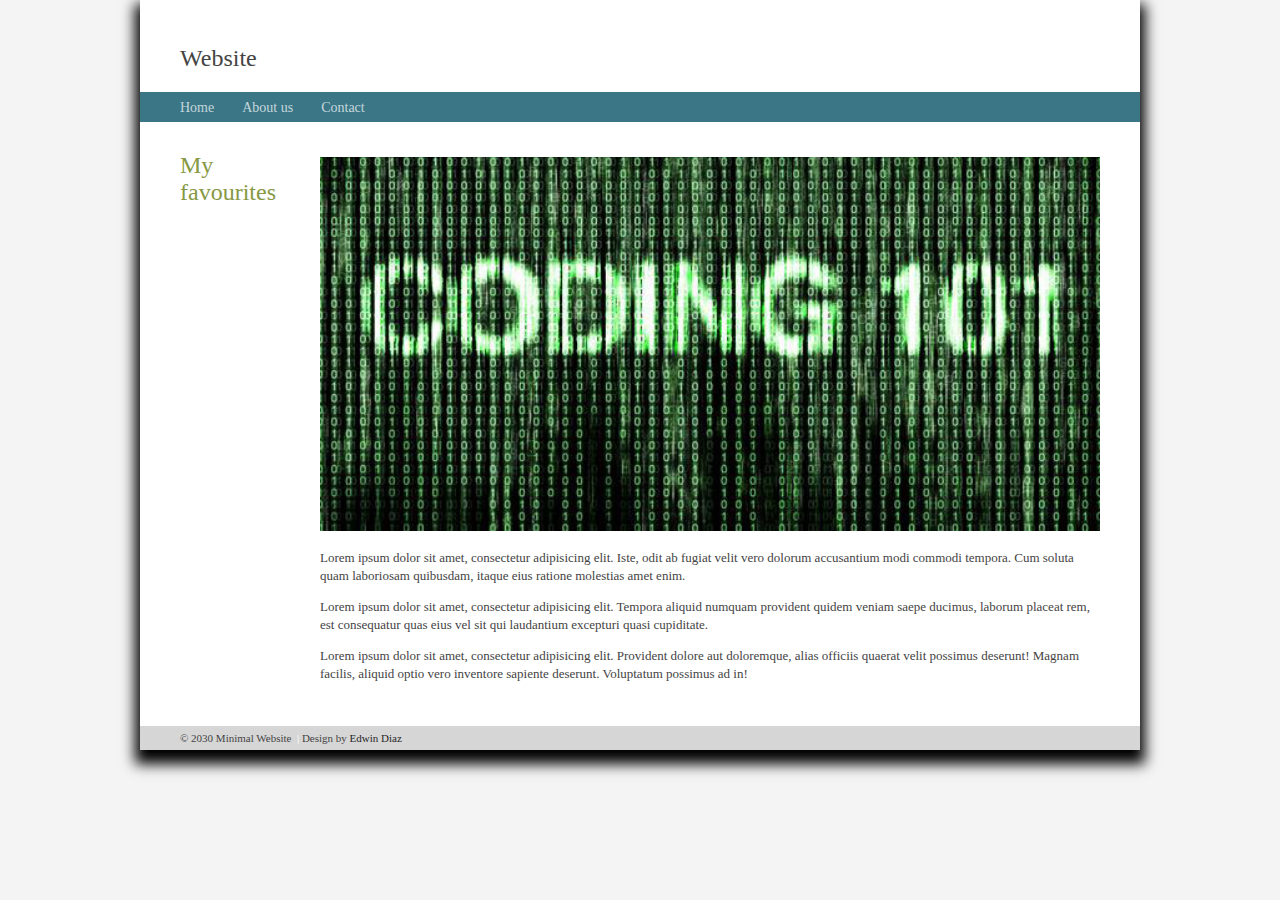
<file: website/index.html>
<!DOCTYPE html>
<html lang="en">
<head>
    <meta charset="UTF-8">
    <title>Home</title>
    <link rel="stylesheet" href="css/style.css">
    <script src="js/scripts.js"></script>
</head>
<body>
  <div class="container">
    <header class="header">
        
       <a class="link-title" href="/">Website</a>
        
    </header>
    
    <nav class="menu">
        
        <a href="about.html">Home</a> &nbsp; &nbsp; &nbsp; 
        <a href="index.html">About us</a> &nbsp; &nbsp; &nbsp; 
        <a href="contact.html">Contact</a>
        
    </nav>
    
    <aside>
       
       <h1>My favourites</h1>
        
        
    </aside>
    
    <article class="main">
        
<!--        <img src="http://placehold.it/300x200" alt="">-->
      
      
      <div id="home-image">
          
          <img src="images/home-page-image.jpg" alt="home image">
          
          
      </div>
       
       
       <p>Lorem ipsum dolor sit amet, consectetur adipisicing elit. Iste, odit ab fugiat velit vero dolorum accusantium modi commodi tempora. Cum soluta quam laboriosam quibusdam, itaque eius ratione molestias amet enim.</p>
       <p>Lorem ipsum dolor sit amet, consectetur adipisicing elit. Tempora aliquid numquam provident quidem veniam saepe ducimus, laborum placeat rem, est consequatur quas eius vel sit qui laudantium excepturi quasi cupiditate.</p>
       <p>Lorem ipsum dolor sit amet, consectetur adipisicing elit. Provident dolore aut doloremque, alias officiis quaerat velit possimus deserunt! Magnam facilis, aliquid optio vero inventore sapiente deserunt. Voluptatum possimus ad in!</p>
        
        
    </article>
    
    
    <footer>
        
        &copy; 2030 Minimal Website &nbsp;<span class="separator">|</span> Design by <a href="http://www.edwindiaz.com">Edwin Diaz</a>
        
        
    </footer>
    
     


    </div>
</body>
</html>
</file>
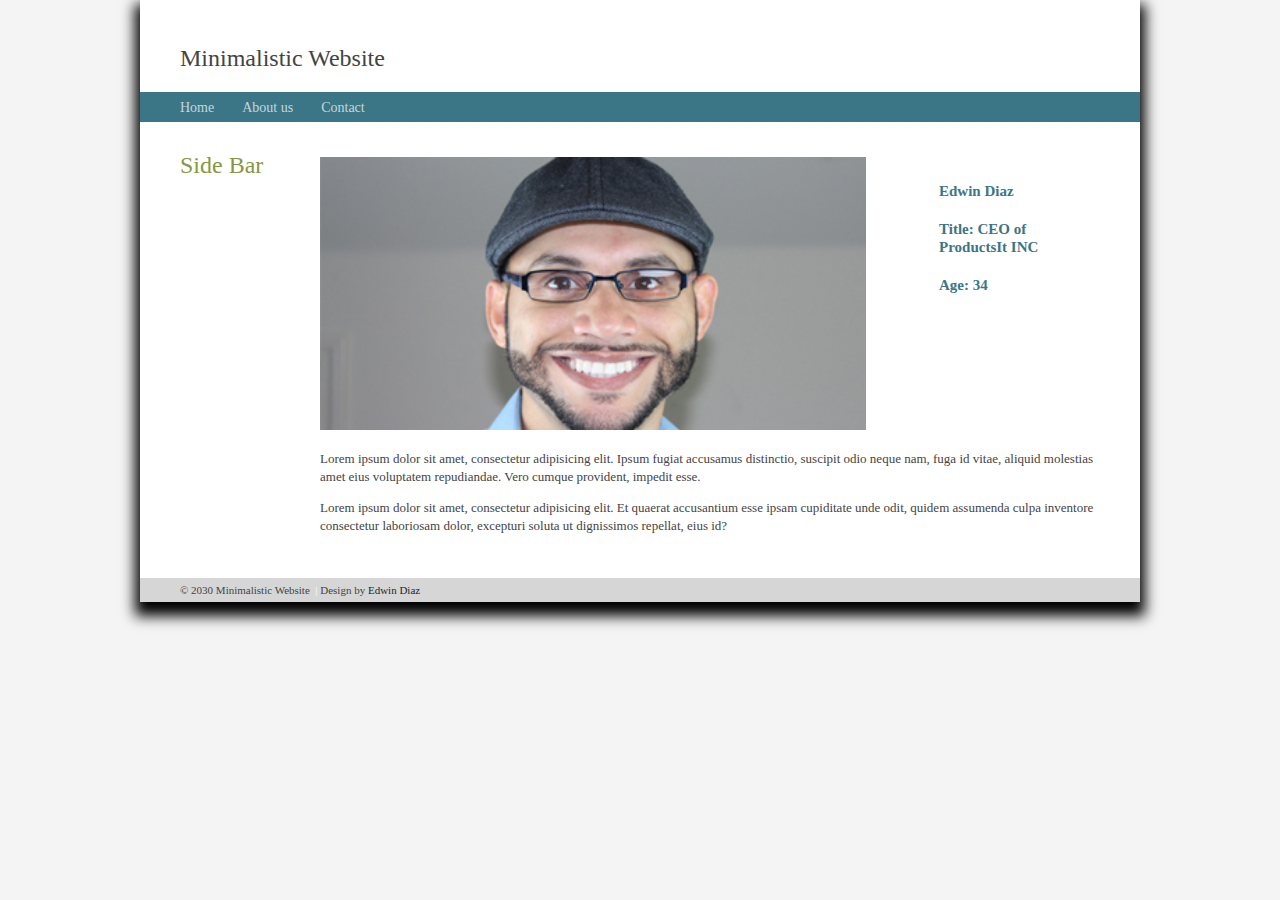
<file: website/about.html>
<!DOCTYPE html>
<html lang="en">
<head>
    <meta charset="UTF-8">
    <title>About Us</title>
    <link rel="stylesheet" href="css/style.css">
    <script src="js/scripts.js"></script>
</head>
<body id="about-page">
  <div class="container">
    <header class="header">
        
       <a class="link-title" href="/">Minimalistic Website</a>
        
    </header>
    
    <nav class="menu">
        
        <a href="about.html">Home</a> &nbsp; &nbsp; &nbsp; 
        <a href="index.html">About us</a> &nbsp; &nbsp; &nbsp; 
        <a href="contact.html">Contact</a>
        
    </nav>
       <aside>
       
       <h1>Side Bar</h1>
        
        
    </aside>
    
   
    
    <article class="main">
    
        <div id="home-image">
          
          <img src="images/me.jpg" alt="home image">
          
          
         </div>
         
         <div id="profile-info">
             
             <h2>Edwin Diaz</h2>
             <h2>Title: CEO of ProductsIt INC</h2>
             <h2>Age: 34</h2>
             

         </div>
        
         
         
         <div class="description">
         
         
         
         <p>Lorem ipsum dolor sit amet, consectetur adipisicing elit. Ipsum fugiat accusamus distinctio, suscipit odio neque nam, fuga id vitae, aliquid molestias amet eius voluptatem repudiandae. Vero cumque provident, impedit esse.</p>
         <p>Lorem ipsum dolor sit amet, consectetur adipisicing elit. Et quaerat accusantium esse ipsam cupiditate unde odit, quidem assumenda culpa inventore consectetur laboriosam dolor, excepturi soluta ut dignissimos repellat, eius id?</p>
         
         
         </div>
        
  
 






    </article>


      <footer>
        
        &copy; 2030 Minimalistic Website &nbsp;<span class="separator">|</span> Design by <a href="http://www.edwindiaz.com">Edwin Diaz</a>
        
        
    </footer>




        </div>
</body>
</html>
</file>
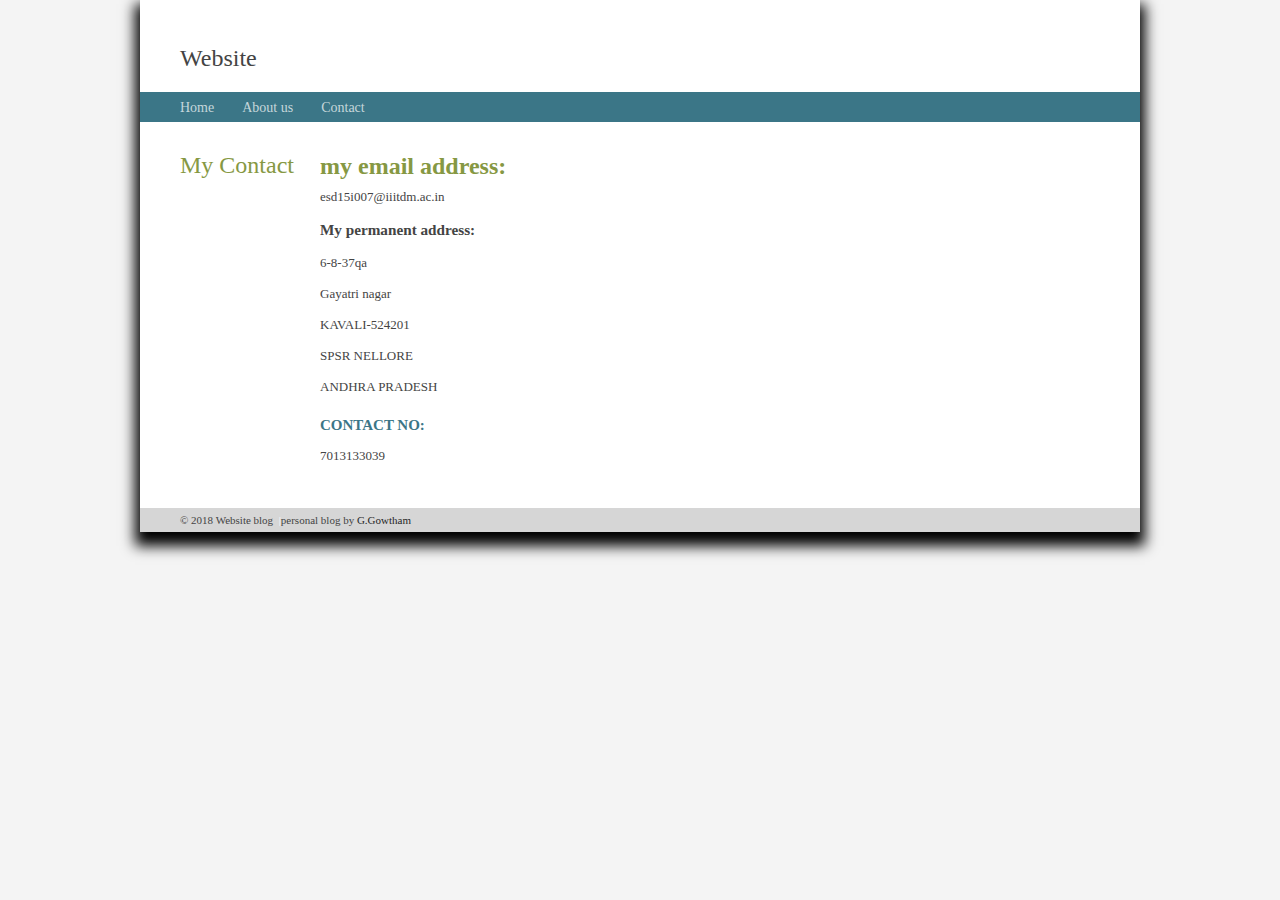
<file: website/contact.html>
<!DOCTYPE html>
<html lang="en">
<head>
    <meta charset="UTF-8">
    <title>Contact</title>
    <link rel="stylesheet" href="css/style.css">
    
</head>
<body id="contact">
  <div class="container">
     <header class="header">
        
        <a class="link-title" href="/">Website</a>
        
    </header>
    
    <nav class="menu">
        
        <a href="about.html">Home</a> &nbsp; &nbsp; &nbsp; 
        <a href="index.html">About us</a> &nbsp; &nbsp; &nbsp; 
        <a href="contact.html">Contact</a>
        
    </nav>
    
    <aside>
       
       <h1>My Contact</h1>
        
        
    </aside>
    
    <article class="main">
    
       <h1><strong>my email address:</strong></h1>
        <p>esd15i007@iiitdm.ac.in</p>
        
       <h3><strong>My permanent address:</strong></h3>
        <p>6-8-37qa</p>
        <p>Gayatri nagar</p>
        <p>KAVALI-524201</p>
        <p>SPSR NELLORE</p>
        <p>ANDHRA PRADESH</p>
        
        <h2>CONTACT NO:</h2>
        <p>7013133039</p>
       
           
           
           
           
           
           
         </article>
    
    
     <footer>
        
        &copy; 2018 Website blog &nbsp;<span class="separator">|</span>personal blog by <a>G.Gowtham</a>
        
        
    </footer>
     


    </div>
</body>
</html>
</file>
<file: website/css/style.css>
body {

    background: #F4F4F4;
    margin:0;

}

.link-title {
    
    text-decoration: none;
    font-size: 24px;
    color:#444444;


}

.page-heading {

    text-align: center;
    margin-bottom: 20px;
}



.container {
    width:1000px;
    margin: 0 auto;
    background: #FFF;
    box-shadow: 0px 9px 13px 5px;


}

.header {

    padding: 45px 0 20px 40px;

}

.menu {
    
    background: #3b7687;
    padding: 6px 0 6px 40px;


}


.menu a {

    color: #c5d6db;
    text-decoration: none;
    font-size: 14px;
    font-family: "Arial Narrow", "Myriad Pro";
}

.menu a:hover {

    color:#ecf2f3;


}

aside {

    float: left;
    width: 120px;
    padding: 30px 0 0 40px;

}

h1 {

    margin: 0px;
    color:#869843;
    font-size: 24px;
    font-family: "Arial Narrow", "Myriad Pro";
    font-weight: normal;

}

h2 {

    color:#3b7687;
    font-size: 15px;
    margin: 20px 0 5px 0;
    
}

.main {

    margin: 0 0 0 180px;
    padding: 35px 40px 30px 0;
    color: #444444;
    font-family: "Georgia";
    font-size: 13px; 
    line-height: 18px;
    text-emphasis: justify;
    

}

.main a:hover {

    color: #444444;

}

#home-image img {
    
    width: 100%;

}




footer {

    padding: 6px 40px 6px 40px;
    background: #d6d6d6;
    font-family: "Lucida Sans Unicode";
    color: #444444;
    font-size: 11px;
    text-decoration: right;
    clear: both;
    
}

footer a {
    text-decoration: none;
    color:#262626;
    

}

.separator {
    
    color:#FFFFFF;
    font-size: 11px;


}


/****************About Page Styles *****************/


#about-page #home-image img {
    
    width: 70%;
    float: left;
    margin-bottom: 20px;

}

#about-page #profile-info {

    float: right;
    width: 20%;
    margin: 5px;


}

#about-page .description {

    clear: both;


}


/***************Contact Page ********************/

#contact #form {
    
    width: 500px;
    padding: 10px 10px 10px 10px;
    margin: 0 auto;
    box-shadow: 0px 9px 13px 5px;
    border-radius: 5px;
    
    
}



#contact #form input {

    width: 100%;
    border-radius: 5px;
    height: 20px;
    background: #D6D6D6;

}

#contact #form #message {
    width: 100%;
    border-radius: 5px;
    background: #D6D6D6;

}

#contact #form #submit {
    height: 30px;
    background: rgb(59, 118, 135);

}
</file>
